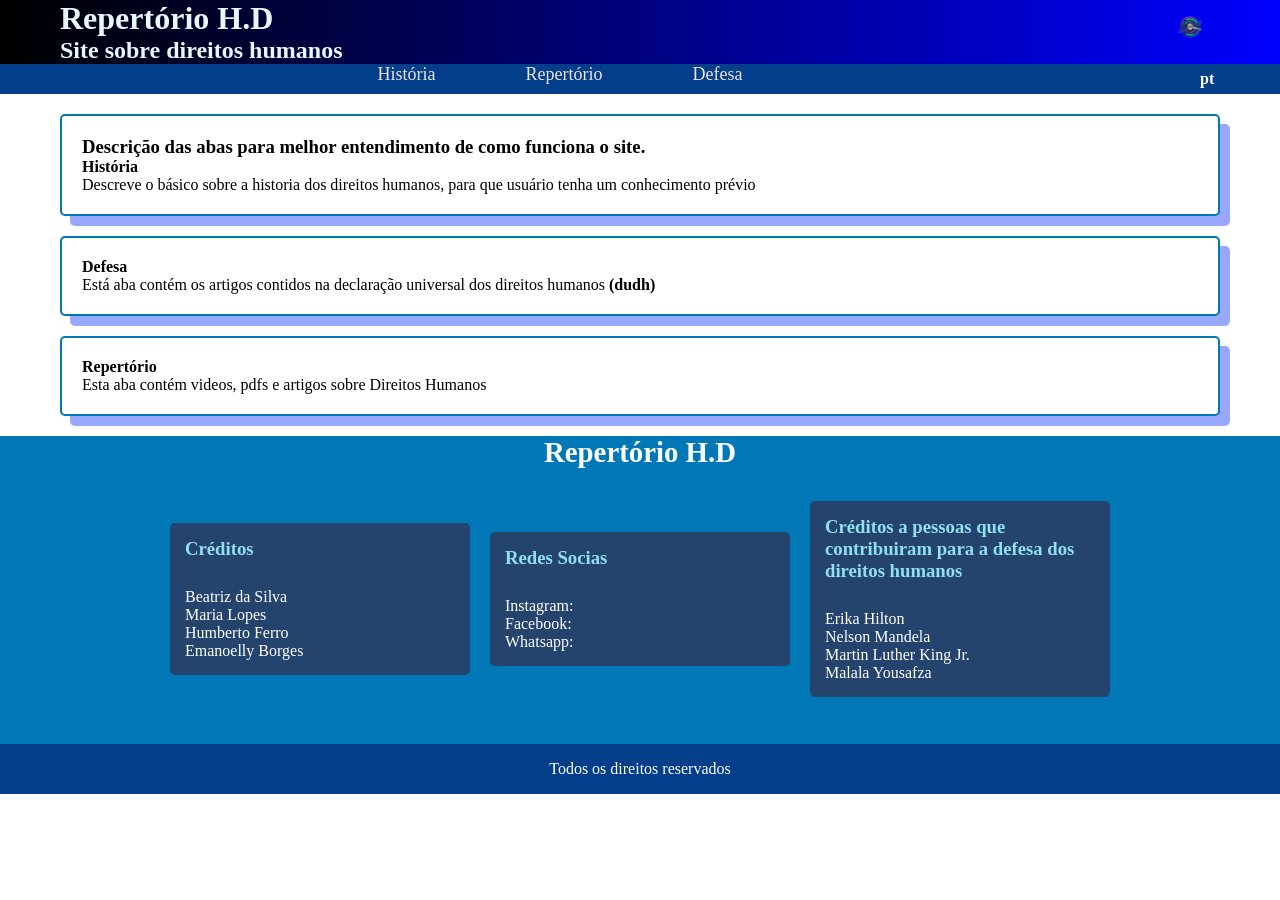
<file: index.html>
<!DOCTYPE html>
<html lang="pt-br">

<head>
    <meta charset="UTF-8">
    <meta name="viewport" content="width=, initial-scale=1.0">
    <title>Repertório H.D</title>
    <link rel="stylesheet" href="CSS/estilo.css">
</head>

<body>
    <header>
        <div class="header-container">
            <ul>
                <li>
                    <h1 class="titulo">Repertório H.D</h1>
                </li>
                <li>
                    <h2>Site sobre direitos humanos</h2>
                </li>

            </ul>
            <div class="banner-cab">
                <img src="img/WhatsApp Image 2025-11-30 at 11.32.53-Photoroom.png" alt="Logo do site" />
            </div>
        </div>
        <nav class="menu">
            <ul class="me">
             
                <li><a href="historia.html">História</a></li>
                <li><a href="repertório.html">Repertório</a></li>
                <li><a href="defesa.html">Defesa</a></li>

            </ul>

            <div class="language">
            <div class="language-selected">
                pt
            </div>
            <ul>
                <li><a href="#" class="br">portugues</a></li>
                <li><a href="#" class="en">ingles</a></li>
                <li><a href="#" class="es">espanhol</a></li>
            </ul>
            </div>
        

            </div>
        </nav>
    </header>
    <main>
        <section class="content-leftjk">
          <h3 class="h3">Descrição das abas para melhor entendimento de como  funciona o site.</h3>
              <h4 class="h4">História</h4>
              <p class="h">Descreve o básico sobre a historia dos direitos humanos, para que usuário tenha um conhecimento prévio</p>

        </section>
        <section class="content-mainmeiota">
           
          <h4 class="h8">Defesa</h4>
        <p class="d">Está aba contém os artigos contidos na declaração universal dos direitos humanos <strong>(dudh)</strong> </p>
        </section>

        <div class="fc">
         <h4 class="h12">Repertório</h4>
         <p class="r">Esta aba contém videos, pdfs e artigos sobre Direitos Humanos </p>

        </div>
   


    </main>

    <footer>
        <div class=" rodape-titulo">
            <h1> Repertório H.D</h1>
        </div>

        <div class="rodape-cima">
            <div class="meio">
                <div class="title">
                    <h3>Créditos</h3>
                </div><Br>
                Beatriz da Silva <br> Maria Lopes <br> Humberto Ferro <br> Emanoelly Borges
            </div>
            <div class="meio">
                <div class="title">
                    <h3>Redes Socias</h3>
                </div> <Br>
                Instagram: <br>
                Facebook: <br>
                Whatsapp:
            </div>
            <div class="meio">
                <div class="title">
                    <h3> Créditos a pessoas que contribuiram para a defesa dos direitos humanos </h3>
                </div>
                <ul class="aa">
                    <li><Br>
                        Erika Hilton<br></li>
                    <li>Nelson Mandela<br></li>
                    <li>Martin Luther King Jr.</li>
                    <li>Malala Yousafza</li>
                </ul>

            </div>
        </div>
        <div class="rodape-baixo">

            Todos os direitos reservados

        </div>
        <script src="https://code.jquery.com/jquery-3.7.1.min.js"
            integrity="sha256-/JqT3SQfawRcv/BIHPThkBvs0OEvtFFmqPF/lYI/Cxo=" crossorigin="anonymous"></script>
        <script src="js/index.js"></script>
    </footer>

</body>

</html>
</file>
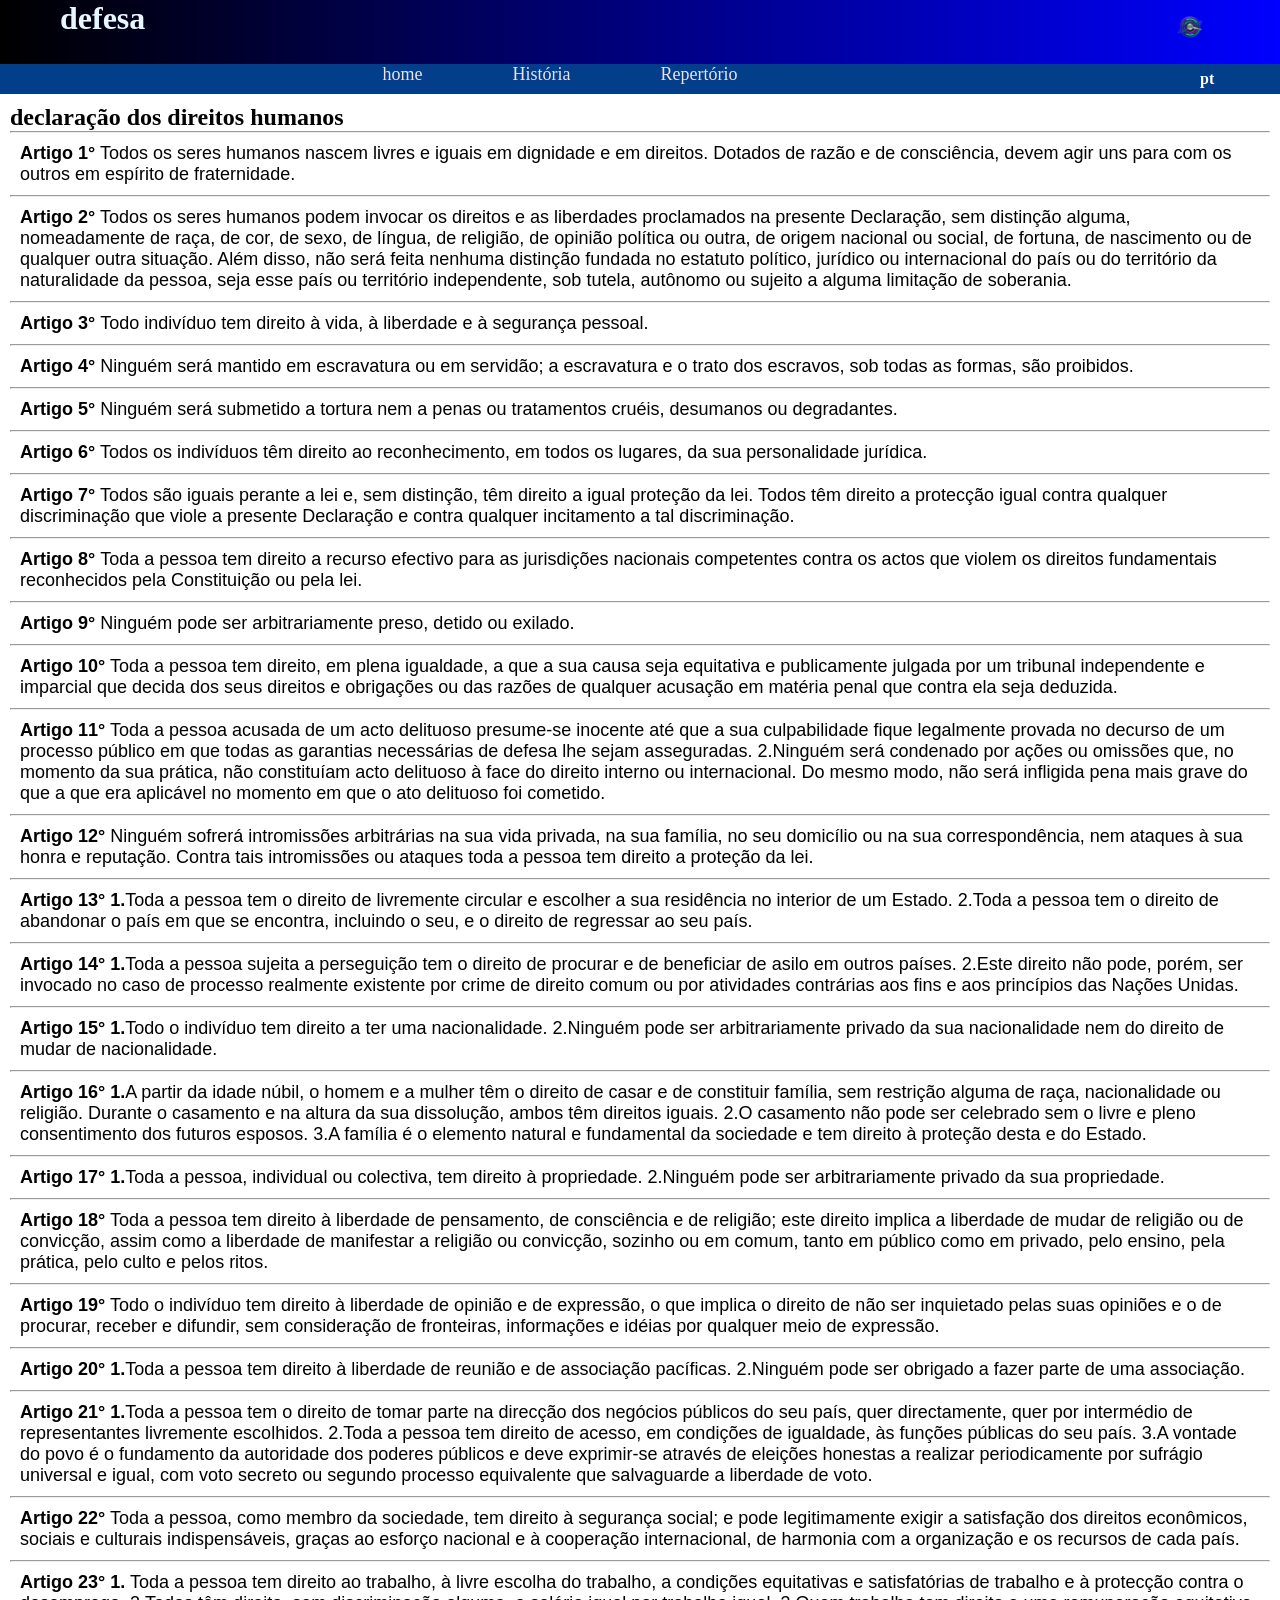
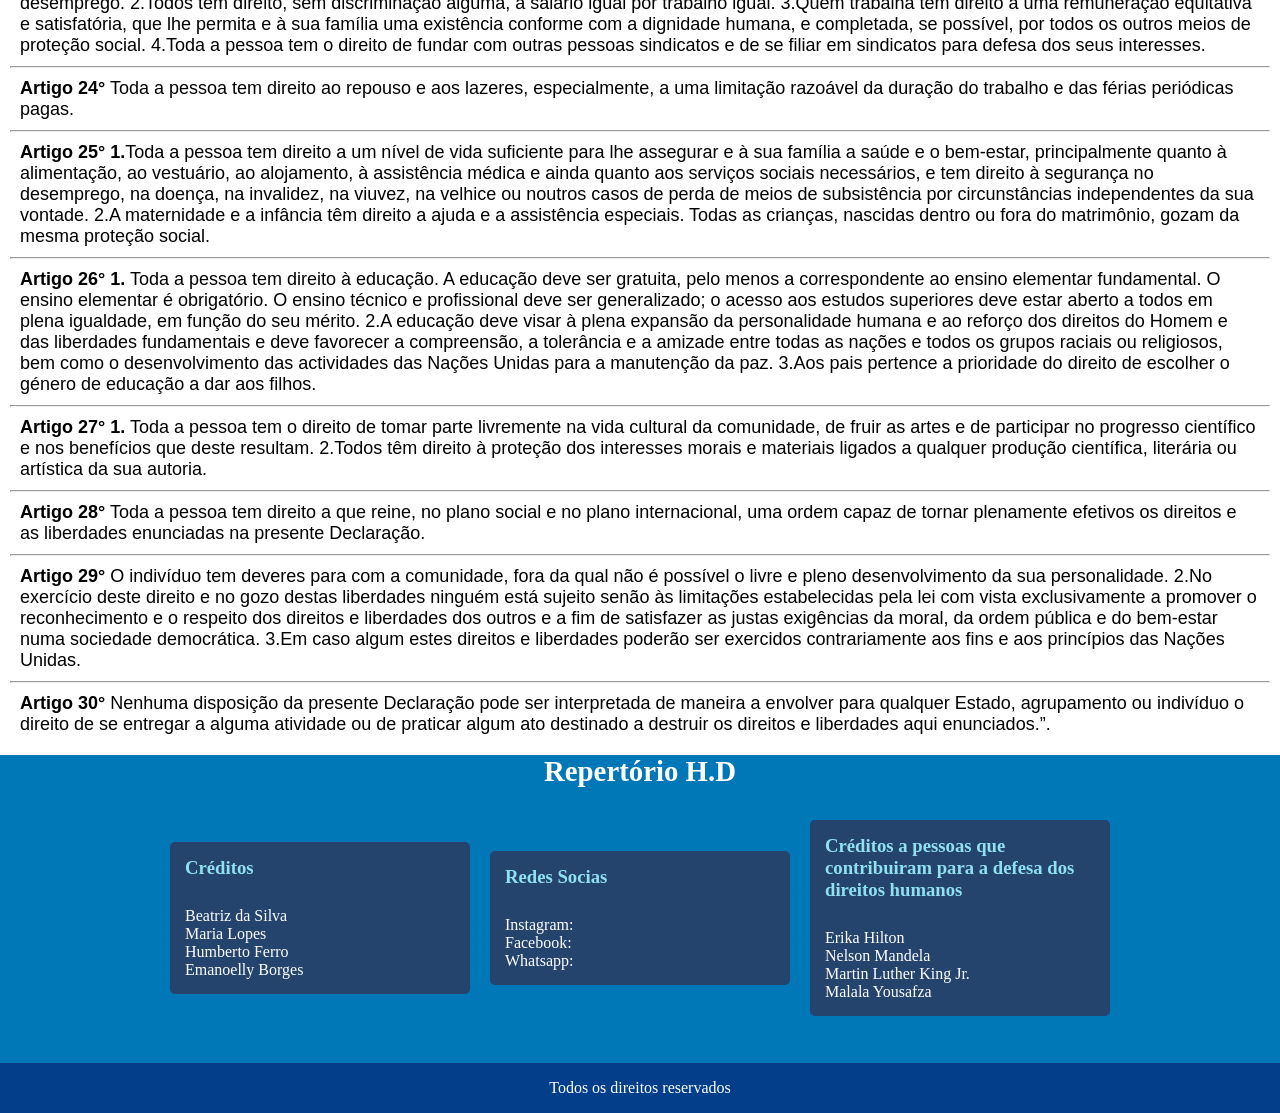
<file: defesa.html>
<!DOCTYPE html>
<html lang="en">

<head>
    <meta charset="UTF-8">
    <meta name="viewport" content="width=device-width, initial-scale=1.0">
    <title>Defesa dos direitos humanos</title>
    <link rel="stylesheet" href="CSS/defesa.css">
</head>

<body>
    <header>
        <div class="header-container">
            <h1 class="titulo">defesa</h1>
            <div class="banner-cab">
                <img src="img/WhatsApp Image 2025-11-30 at 11.32.53-Photoroom.png" alt="Logo do site" />
            </div>
        </div>
        <nav class="menu">
            <ul class="me">
                <li><a href="index.html">home</a></li>
                <li><a href="historia.html">História</a></li>
                <li><a href="repertório.html">Repertório</a></li>


            </ul>


            <div class="language">
                <div class="language-selected">
                    pt
                </div>
                <ul>
                    <li><a href="#" class="br">portugues</a></li>
                    <li><a href="#" class="en">ingles</a></li>
                    <li><a href="#" class="es">espanhol</a></li>
                </ul>
            </div>

            </div>
        </nav>

    </header>
    <main>
        <h2>declaração dos direitos humanos
        </h2>
        <hr>

        <p><strong class="1">Artigo 1°</strong> Todos os seres humanos nascem livres e iguais em dignidade e em
            direitos. Dotados
            de razão e de
            consciência, devem agir uns para com os outros em espírito de fraternidade.</p>
        <hr>
        <p class="p"><strong class="2">Artigo 2°</strong> Todos os seres humanos podem invocar os direitos e as
            liberdades proclamados na
            presente Declaração,
            sem distinção alguma, nomeadamente de raça, de cor, de sexo, de língua, de religião, de opinião política ou
            outra, de origem nacional ou social, de fortuna, de nascimento ou de qualquer outra situação. Além disso,
            não
            será feita nenhuma distinção fundada no estatuto político, jurídico ou internacional do país ou do
            território da
            naturalidade da pessoa, seja esse país ou território independente, sob tutela, autônomo ou sujeito a alguma
            limitação de soberania.</p>
        <hr>
        <p class="o"> <strong class="3">Artigo 3° </strong>Todo indivíduo tem direito à vida, à liberdade e à segurança
            pessoal.</p>
        <hr>
        <p class="29"><strong class="30">Artigo 4°</strong> Ninguém será mantido em escravatura ou em servidão; a
            escravatura e o trato dos
            escravos, sob todas as
            formas, são proibidos.</p>
        <hr>
        <p class="i"> <strong class="4">Artigo 5°</strong> Ninguém será submetido a tortura nem a penas ou tratamentos
            cruéis,
            desumanos ou
            degradantes.</p>
        <hr>
        <p class="u"><strong class="5"> Artigo 6°</strong> Todos os indivíduos têm direito ao reconhecimento, em todos
            os lugares,
            da sua
            personalidade jurídica.</p>
        <hr>
        <p class="y"><strong class="6">Artigo 7°</strong> Todos são iguais perante a lei e, sem distinção, têm direito a
            igual
            proteção da
            lei. Todos têm
            direito a protecção igual contra qualquer discriminação que viole a presente Declaração e contra qualquer
            incitamento a tal discriminação.</p>
        <hr>
        <p class="t"> <strong class="7">Artigo 8° </strong>Toda a pessoa tem direito a recurso efectivo para as
            jurisdições
            nacionais
            competentes contra os actos
            que violem os direitos fundamentais reconhecidos pela Constituição ou pela lei.</p>
        <hr>
        <p class="r">
            <strong class="8">Artigo 9°</strong> Ninguém pode ser arbitrariamente preso, detido ou exilado.
        </p>
        <hr>
        <p class="e"><strong class="9">Artigo 10°</strong> Toda a pessoa tem direito, em plena igualdade, a que a sua
            causa seja equitativa e publicamente julgada por um tribunal independente e imparcial que decida dos seus
            direitos e obrigações ou das razões de qualquer acusação em matéria penal que contra ela seja deduzida.</p>
        <hr>
        <p class="w"><strong class="0">Artigo 11°</strong> Toda a pessoa acusada de um acto delituoso presume-se
            inocente até que
            a sua
            culpabilidade fique
            legalmente provada no decurso de um processo público em que todas as garantias necessárias de defesa lhe
            sejam
            asseguradas. 2.Ninguém será condenado por ações ou omissões que, no momento da sua prática, não constituíam
            acto
            delituoso à face do direito interno ou internacional. Do mesmo modo, não será infligida pena mais grave do
            que a
            que era aplicável no momento em que o ato delituoso foi cometido.</p>
        <hr>
        <p class="q">
            <strong class="10">Artigo 12°</strong> Ninguém sofrerá intromissões arbitrárias na sua vida privada, na sua
                família, no
                seu domicílio ou na
                sua correspondência, nem ataques à sua honra e reputação. Contra tais intromissões ou ataques toda a
                pessoa
                tem
                direito a proteção da lei.
        </p>
        <hr>
        <p class="a"><strong class="12">Artigo 13° 1.</strong>Toda a pessoa tem o direito de livremente circular e
            escolher a sua
            residência
            no interior de um
            Estado. 2.Toda a pessoa tem o direito de abandonar o país em que se encontra, incluindo o seu, e o direito
            de
            regressar ao seu país.</p>
        <hr>
        <p class="s"><strong class="13">Artigo 14° 1.</strong>Toda a pessoa sujeita a perseguição tem o direito de
            procurar e de
            beneficiar
            de asilo em outros
            países. 2.Este direito não pode, porém, ser invocado no caso de processo realmente existente por crime de
            direito comum ou por atividades contrárias aos fins e aos princípios das Nações Unidas.</p>
        <hr>
        <p class="d"> <strong class="14">Artigo 15° 1.</strong>Todo o indivíduo tem direito a ter uma nacionalidade.
            2.Ninguém pode
            ser
            arbitrariamente privado da
            sua nacionalidade nem do direito de mudar de nacionalidade.</p>
        <hr>
        <p class="f"> <strong class="15">Artigo 16° 1.</strong>A partir da idade núbil, o homem e a mulher têm o direito
            de casar e
            de
            constituir família, sem
            restrição alguma de raça, nacionalidade ou religião. Durante o casamento e na altura da sua dissolução,
            ambos
            têm direitos iguais. 2.O casamento não pode ser celebrado sem o livre e pleno consentimento dos futuros
            esposos.
            3.A família é o elemento natural e fundamental da sociedade e tem direito à proteção desta e do Estado.</p>
        <hr>
        <p class="g"> <strong class="16"> Artigo 17° 1.</strong>Toda a pessoa, individual ou colectiva, tem direito à
            propriedade.
            2.Ninguém
            pode ser
            arbitrariamente privado da sua propriedade.</p>
        <hr>
        <p class="h"> <strong class="17">Artigo 18°</strong> Toda a pessoa tem direito à liberdade de pensamento, de consciência e
            de
            religião; este direito
            implica a liberdade de mudar de religião ou de convicção, assim como a liberdade de manifestar a religião ou
            convicção, sozinho ou em comum, tanto em público como em privado, pelo ensino, pela prática, pelo culto e
            pelos
            ritos.</p>
        <hr>
        <p class="hi"><strong class="18">Artigo 19°</strong> Todo o indivíduo tem direito à liberdade de opinião e de
            expressão, o
            que implica o direito de não
            ser inquietado pelas suas opiniões e o de procurar, receber e difundir, sem consideração de fronteiras,
            informações e idéias por qualquer meio de expressão.</p>
        <hr>
        <p class="j"> <strong class="19">Artigo 20° 1.</strong>Toda a pessoa tem direito à liberdade de reunião e de
            associação
            pacíficas. 2.Ninguém pode ser
            obrigado a fazer parte de uma associação.</p>
        <hr>
        <p class="k"><strong class="20">Artigo 21° 1.</strong>Toda a pessoa tem o direito de tomar parte na direcção dos
            negócios
            públicos do seu país, quer
            directamente, quer por intermédio de representantes livremente escolhidos. 2.Toda a pessoa tem direito de
            acesso, em condições de igualdade, às funções públicas do seu país. 3.A vontade do povo é o fundamento da
            autoridade dos poderes públicos e deve exprimir-se através de eleições honestas a realizar periodicamente
            por
            sufrágio universal e igual, com voto secreto ou segundo processo equivalente que salvaguarde a liberdade de
            voto.</p>
        <hr>
        <p class="l"> <strong class="21">Artigo 22°</strong> Toda a pessoa, como membro da sociedade, tem direito à segurança
            social; e pode legitimamente
            exigir
            a satisfação dos direitos econômicos, sociais e culturais indispensáveis, graças ao esforço nacional e à
            cooperação internacional, de harmonia com a organização e os recursos de cada país.</p>
        <hr>
        <p class="ç"><strong class="22">Artigo 23° 1.</strong> Toda a pessoa tem direito ao trabalho, à livre escolha do trabalho,
            a condições equitativas e
            satisfatórias de trabalho e à protecção contra o desemprego. 2.Todos têm direito, sem discriminação alguma,
            a
            salário igual por trabalho igual. 3.Quem trabalha tem direito a uma remuneração equitativa e satisfatória,
            que
            lhe permita e à sua família uma existência conforme com a dignidade humana, e completada, se possível, por
            todos
            os outros meios de proteção social. 4.Toda a pessoa tem o direito de fundar com outras pessoas sindicatos e
            de
            se filiar em sindicatos para defesa dos seus interesses.</p>
        <hr>
        <p class="z"><strong class="23"> Artigo 24°</strong> Toda a pessoa tem direito ao repouso e aos lazeres, especialmente, a
            uma limitação razoável da
            duração do trabalho e das férias periódicas pagas.</p>
        <hr>
        <p class="x"><strong class="24"> Artigo 25° 1.</strong>Toda a pessoa tem direito a um nível de vida suficiente para lhe
            assegurar e à sua família a
            saúde
            e o bem-estar, principalmente quanto à alimentação, ao vestuário, ao alojamento, à assistência médica e
            ainda
            quanto aos serviços sociais necessários, e tem direito à segurança no desemprego, na doença, na invalidez,
            na
            viuvez, na velhice ou noutros casos de perda de meios de subsistência por circunstâncias independentes da
            sua
            vontade. 2.A maternidade e a infância têm direito a ajuda e a assistência especiais. Todas as crianças,
            nascidas
            dentro ou fora do matrimônio, gozam da mesma proteção social.</p>
        <hr>
        <p class="c"><strong class="25">Artigo 26° 1.</strong> Toda a pessoa tem direito à educação. A educação deve ser gratuita,
            pelo menos a correspondente
            ao
            ensino elementar fundamental. O ensino elementar é obrigatório. O ensino técnico e profissional deve ser
            generalizado; o acesso aos estudos superiores deve estar aberto a todos em plena igualdade, em função do seu
            mérito. 2.A educação deve visar à plena expansão da personalidade humana e ao reforço dos direitos do Homem
            e
            das liberdades fundamentais e deve favorecer a compreensão, a tolerância e a amizade entre todas as nações e
            todos os grupos raciais ou religiosos, bem como o desenvolvimento das actividades das Nações Unidas para a
            manutenção da paz. 3.Aos pais pertence a prioridade do direito de escolher o género de educação a dar aos
            filhos.</p>
        <hr>
        <p class="v"><strong class="26">Artigo 27° 1.</strong> Toda a pessoa tem o direito de tomar parte livremente na vida
            cultural da comunidade, de fruir
            as
            artes e de participar no progresso científico e nos benefícios que deste resultam. 2.Todos têm direito à
            proteção dos interesses morais e materiais ligados a qualquer produção científica, literária ou artística da
            sua
            autoria.</p>
        <hr>
        <p class="b"><strong class="27">Artigo 28°</strong> Toda a pessoa tem direito a que reine, no plano social e no plano
            internacional, uma ordem capaz
            de
            tornar plenamente efetivos os direitos e as liberdades enunciadas na presente Declaração.</p>
        <hr>
        <p class="n"> <strong class="28">Artigo 29°</strong> O indivíduo tem deveres para com a comunidade, fora da qual não é
            possível o livre e pleno
            desenvolvimento da sua personalidade. 2.No exercício deste direito e no gozo destas liberdades ninguém está
            sujeito senão às limitações estabelecidas pela lei com vista exclusivamente a promover o reconhecimento e o
            respeito dos direitos e liberdades dos outros e a fim de satisfazer as justas exigências da moral, da ordem
            pública e do bem-estar numa sociedade democrática. 3.Em caso algum estes direitos e liberdades poderão ser
            exercidos contrariamente aos fins e aos princípios das Nações Unidas.</p>
        <hr>
        <p class="m"><strong>Artigo 30°</strong> Nenhuma disposição da presente Declaração pode ser interpretada de
            maneira a envolver para
            qualquer
            Estado, agrupamento ou indivíduo o direito de se entregar a alguma atividade ou de praticar algum ato
            destinado
            a destruir os direitos e liberdades aqui enunciados.”.</p>




    </main>
    <footer>
        <div class=" rodape-titulo">
            <h1> Repertório H.D</h1>
        </div>

        <div class="rodape-cima">
            <div class="meio">
                <div class="title">
                    <h3>Créditos</h3>
                </div><Br>
                Beatriz da Silva <br> Maria Lopes <br> Humberto Ferro <br> Emanoelly Borges
            </div>
            <div class="meio">
                <div class="title">
                    <h3>Redes Socias</h3>
                </div> <Br>
                Instagram: <br>
                Facebook: <br>
                Whatsapp:
            </div>
            <div class="meio">
                <div class="title">
                    <h3> Créditos a pessoas que contribuiram para a defesa dos direitos humanos </h3>
                </div>
                <ul class="aa">
                    <li><Br>
                        Erika Hilton<br></li>
                    <li>Nelson Mandela<br></li>
                    <li>Martin Luther King Jr.</li>
                    <li>Malala Yousafza</li>
                </ul>

            </div>
        </div>
        <div class="rodape-baixo">

            Todos os direitos reservados

        </div>
        <script src="https://code.jquery.com/jquery-3.7.1.min.js"
            integrity="sha256-/JqT3SQfawRcv/BIHPThkBvs0OEvtFFmqPF/lYI/Cxo=" crossorigin="anonymous"></script>
        <script src="js/defesa.js"></script>
    </footer>
</body>

</html>
</file>
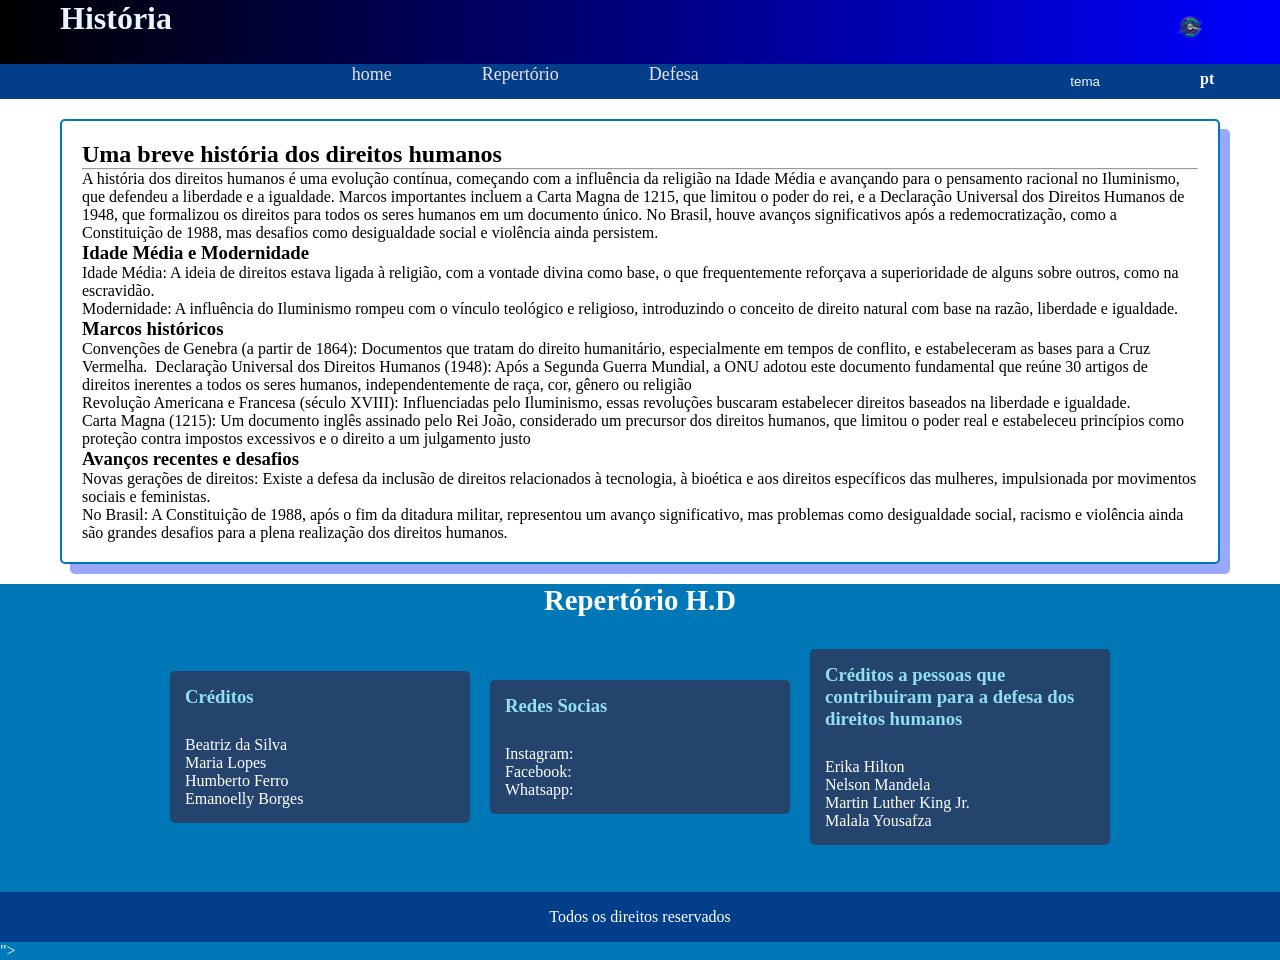
<file: historia.html>
<!DOCTYPE html>
<html lang="pt-br">

<head>
    <meta charset="UTF-8">
    <meta name="viewport" content="width=device-width, initial-scale=1.0">
    <title>História</title>
    <link rel="stylesheet" href="CSS/historia.css">
</head>

<body>
    <Header>
        <div class="header-container">
            <h1 class="titulo">História</h1>
            <div class="banner-cab">
                <img src="img/WhatsApp Image 2025-11-30 at 11.32.53-Photoroom.png" alt="Logo do site" />
            </div>
        </div>
        <nav class="menu">
            <ul class="me">

                <li><a href="index.html">home</a></li>
                <li><a href="repertório.html">Repertório</a></li>
                <li><a href="defesa.html">Defesa</a></li>

            </ul>
           <button id="moes">tema</button>

            <div class="language">
                <div class="language-selected">
                    pt
                </div>
                <ul>
                    <li><a href="#" class="br">portugues</a></li>
                    <li><a href="#" class="en">ingles</a></li>
                    <li><a href="#" class="es">espanhol</a></li>
                </ul>
          
            </div>
           
        </nav>
    </Header>
    </Header>
    <Main>
        <section class="content-leftjk">

            <h2 class="h2"> Uma breve história dos direitos humanos</h2>
            <hr>
            <p class="p8"> A história dos direitos humanos é uma evolução contínua, começando com a influência da
                religião na Idade
                Média e avançando para o pensamento racional no Iluminismo, que defendeu a liberdade e a igualdade.
                Marcos
                importantes incluem a Carta Magna de 1215, que limitou o poder do rei, e a Declaração Universal dos
                Direitos
               Humanos de 1948, que formalizou os direitos para todos os seres humanos em um documento único. No
                Brasil,
                houve avanços significativos após a redemocratização, como a Constituição de 1988, mas desafios como
                desigualdade social e violência ainda persistem.</p>


            <h3 class="h3">Idade Média e Modernidade</h3>


            <p class="p6">Idade Média: A ideia de direitos estava ligada à religião, com a vontade divina como base, o
                que
                frequentemente reforçava a superioridade de alguns sobre outros, como na escravidão.</p>

            <p class="p7"> Modernidade: A influência do Iluminismo rompeu com o vínculo teológico e religioso,
                introduzindo o conceito
                de direito natural com base na razão, liberdade e igualdade.</p>


          <h3 class="h6">Marcos históricos</h3>

            <p class="p3">
                Convenções de Genebra (a partir de 1864): Documentos que tratam do direito humanitário, especialmente em
                tempos de conflito, e estabeleceram as bases para a Cruz Vermelha. 
                Declaração Universal dos Direitos Humanos (1948): Após a Segunda Guerra Mundial, a ONU adotou este
                documento
                fundamental que reúne 30 artigos de direitos inerentes a todos os seres humanos, independentemente de
                raça,
                cor, gênero ou religião</p>

            <p class="p4"> Revolução Americana e Francesa (século XVIII): Influenciadas pelo Iluminismo, essas
                revoluções buscaram
                estabelecer direitos baseados na liberdade e igualdade.</p>


            <p class="p5"> Carta Magna (1215): Um documento inglês assinado pelo Rei João, considerado um precursor dos
                direitos
                humanos, que limitou o poder real e estabeleceu princípios como proteção contra impostos excessivos e o
                direito a um julgamento justo</p>


           <h3 class="h9">Avanços recentes e desafios</h3> 

            <p class="p1">Novas gerações de direitos: Existe a defesa da inclusão de direitos relacionados à tecnologia,
                à bioética e
                aos direitos específicos das mulheres, impulsionada por movimentos sociais e feministas.</p>

            <p class="p2">No Brasil: A Constituição de 1988, após o fim da ditadura militar, representou um avanço
                significativo, mas
                problemas como desigualdade social, racismo e violência ainda são grandes desafios para a plena
                realização
                dos direitos humanos.</p>






            </div>

    </Main>
    <footer>
        <div class=" rodape-titulo">
            <h1 class="fo"> Repertório H.D</h1>
        </div>

        <div class="rodape-cima">
            <div class="meio">
                <div class="title">
                    <h3 class="h12">Créditos</h3>
                </div><Br>
                Beatriz da Silva <br> Maria Lopes <br> Humberto Ferro <br> Emanoelly Borges
            </div>
            <div class="meio">
                <div class="title">
                    <h3 class="15">Redes Socias</h3>
                </div> <Br>
                Instagram: <br>
                Facebook: <br>
                Whatsapp:
            </div>
            <div class="meio">
                <div class="title">
                    <h3 class="18"> Créditos a pessoas que contribuiram para a defesa dos direitos humanos </h3>
                </div>
                <ul class="aa">
                    <li ><Br>
                        Erika Hilton<br></li>
                    <li>Nelson Mandela<br></li>
                    <li>Martin Luther King Jr.</li>
                    <li>Malala Yousafza</li>
                </ul>

            </div>
        </div>
        <div class="rodape-baixo">

            Todos os direitos reservados

        </div>
        <script src="https://code.jquery.com/jquery-3.7.1.min.js"
            integrity="sha256-/JqT3SQfawRcv/BIHPThkBvs0OEvtFFmqPF/lYI/Cxo=" crossorigin="anonymous"></script>">
        <script src="js/traducao.js"></script>
        <script src="js/modoescuro.js"></script>
    </footer>

</body>

</html>
</file>
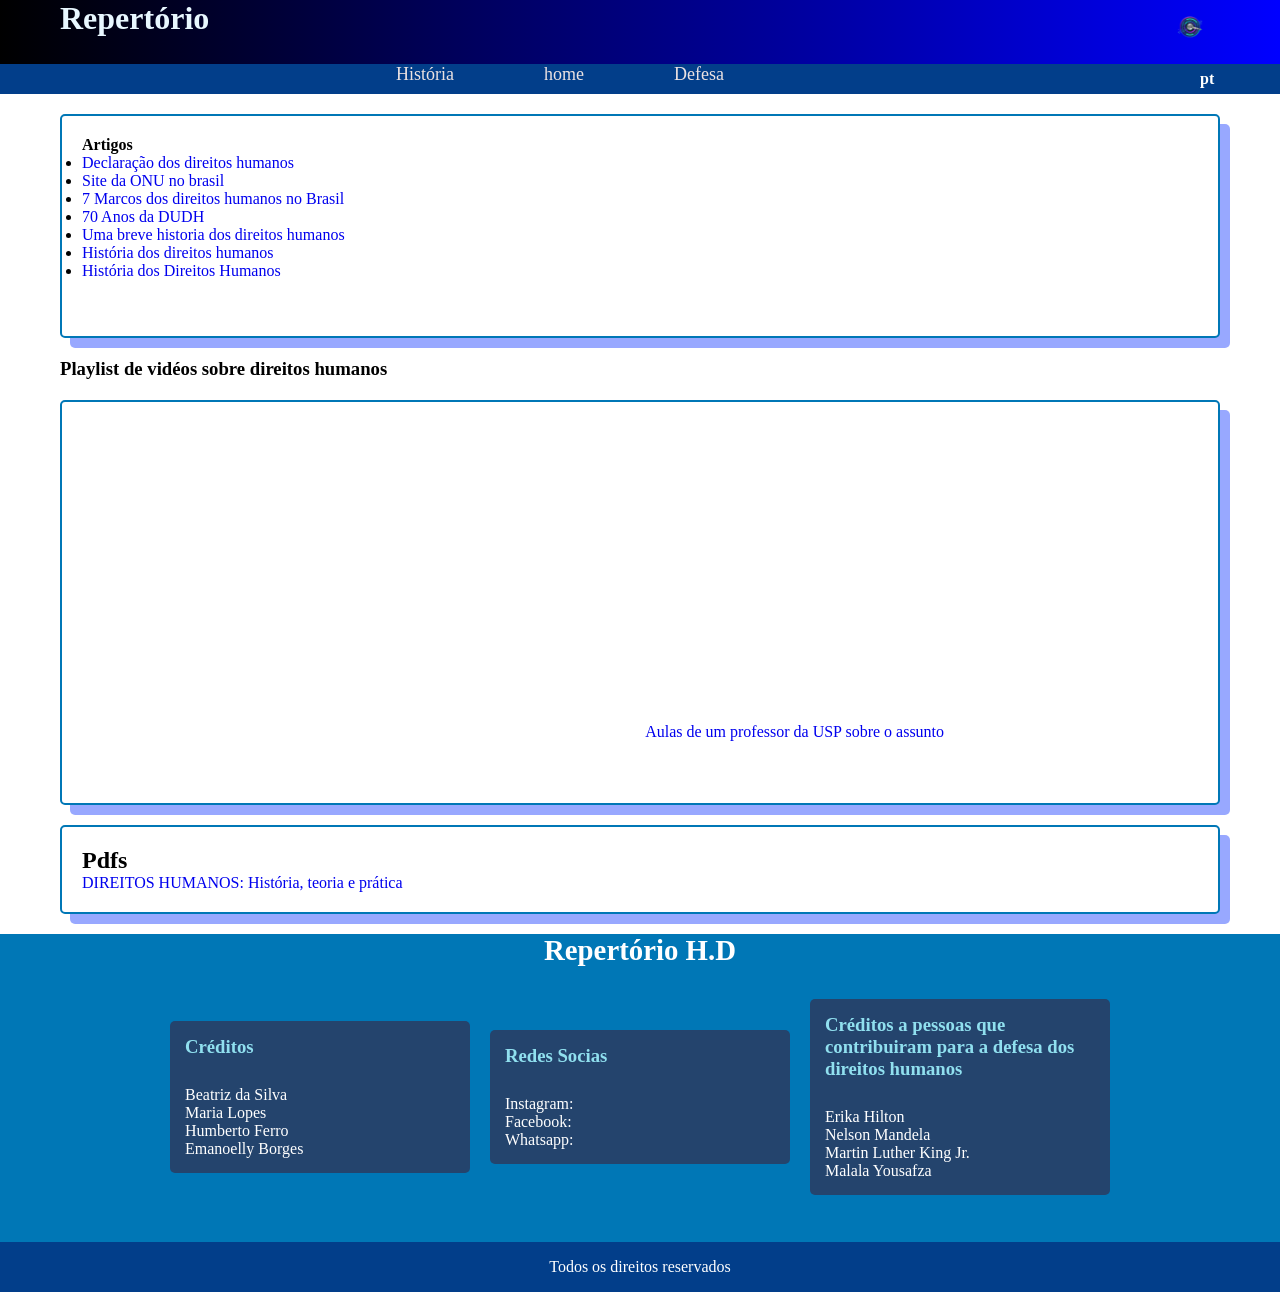
<file: repertório.html>
<!DOCTYPE html>
<html lang="en">

<head>
    <meta charset="UTF-8">
    <meta name="viewport" content="width=device-width, initial-scale=1.0">
    <title>Repertório</title>
    <link rel="stylesheet" href="CSS/repertorio.css">
</head>

<body>

    <header>
        <div class="header-container">
            <h1 class="titulo">Repertório</h1>
            <div class="banner-cab">
                <img src="img/WhatsApp Image 2025-11-30 at 11.32.53-Photoroom.png" alt="logo do site" />
            </div>
        </div>
        <nav class="menu">
            <ul class="me">

                <li><a href="historia.html">História</a></li>
                <li><a href="index.html">home</a></li>
                <li><a href="defesa.html">Defesa</a></li>

            </ul>


            <div class="language">
                <div class="language-selected">
                    pt
                </div>
                <ul>
                    <li><a href="#" class="br">portugues</a></li>
                    <li><a href="#" class="en">ingles</a></li>
                    <li><a href="#" class="es">espanhol</a></li>
                </ul>
            </div>

            </div>
        </nav>
    </header>
    <main>
        <section class="content-leftjk">
            <h4>Artigos</h4>
            <ul>
                <li> <a href="https://www.unicef.org/brazil/declaracao-universal-dos-direitos-humanos">Declaração dos
                        direitos humanos</a></li>
                <li> <a href="https://brasil.un.org/pt-br/91601-declara%C3%A7%C3%A3o-universal-dos-direitos-humanos">Site
                        da ONU no brasil</a></li>
                <li><a href="https://share.google/82s7NAmCTnQ5oaDWf">7 Marcos dos direitos humanos no Brasil</a></li>
                <li><a
                        href="https://www12.senado.leg.br/noticias/infomaterias/2018/12/70-anos-da-declaracao-universal-dos-direitos-humanos?utm_medium=share-button&utm_source=whatsapp">70
                        Anos da DUDH</a></li>
                <li><a href=" https://share.google/VZRloO5ZT88LjKVRb">Uma breve historia dos direitos humanos </a></li>
                <li>
                    <a href="! https://share.google/OC1x9eXqS8Il5EfGr">História dos direitos humanos</a>
                </li>
                <li><a href="https://share.google/SC97yq6N1WzMluoIF">História dos Direitos Humanos</a></li>
            </ul>





        </section>
        <h3>Playlist de vidéos sobre direitos humanos</h3>
        <section class="content-mainmeiota">
            <iframe width="560" height="315"
                src="https://www.youtube.com/embed/videoseries?si=dU8Pu-JbqzfSglSy&amp;list=PL2ZLsIZSq-rQiztPq1q2Uo-zl86ZSiB7t"
                title="YouTube video player" frameborder="0"
                allow="accelerometer; autoplay; clipboard-write; encrypted-media; gyroscope; picture-in-picture; web-share"
                referrerpolicy="strict-origin-when-cross-origin" allowfullscreen></iframe>
            <a href=" https://share.google/WWcvHuTbgm2VIle2B">Aulas de um professor da USP sobre o assunto</a>
        </section>
        <div class="fc">
            <h2>Pdfs</h2>
            <a href="https://share.google/MXgU4nxyGDNu2PgMe">DIREITOS HUMANOS:
                História, teoria e prática</a>

        </div>


    </main>
    <footer>
        <div class=" rodape-titulo">
            <h1> Repertório H.D</h1>
        </div>

        <div class="rodape-cima">
            <div class="meio">
                <div class="title">
                    <h3>Créditos</h3>
                </div><Br>
                Beatriz da Silva <br> Maria Lopes <br> Humberto Ferro <br> Emanoelly Borges
            </div>
            <div class="meio">
                <div class="title">
                    <h3>Redes Socias</h3>
                </div> <Br>
                Instagram: <br>
                Facebook: <br>
                Whatsapp:
            </div>
            <div class="meio">
                <div class="title">
                    <h3> Créditos a pessoas que contribuiram para a defesa dos direitos humanos </h3>
                </div>
                <ul class="aa">
                    <li><Br>
                        Erika Hilton<br></li>
                    <li>Nelson Mandela<br></li>
                    <li>Martin Luther King Jr.</li>
                    <li>Malala Yousafza</li>
                </ul>

            </div>
        </div>
        <div class="rodape-baixo">

            Todos os direitos reservados

        </div>
        <script src="https://code.jquery.com/jquery-3.7.1.min.js"
            integrity="sha256-/JqT3SQfawRcv/BIHPThkBvs0OEvtFFmqPF/lYI/Cxo=" crossorigin="anonymous"></script>
        <script src="js/repertorio.js"></script>
    </footer>
</body>

</html>
</file>
<file: CSS/estilo.css>
/* Reset e estilos gerais */
* {
    margin: 0;
    padding: 0;
    box-sizing: border-box;

}



.menu ul li a {
    color: #ebe2e2;

}

.me {
    font-size: large;
}


a {
    text-decoration: none;
}

/* Header */
header {
    background-image: linear-gradient(to right, black, blue);
    color: rgb(209, 209, 218);
    width: 100%;
    height: 500;
}


.header-container {
    display: flex;
    justify-content: space-between;
    max-width: 1200px;
    margin: 0 auto;
    padding: 0 20px;
    color: #e8f7ff;
}
.header-container ul li{
 list-style: none;
 text-decoration: none;
}
.titulo {
    font-size: 2rem;
}

.banner-cab img {
    height: 60px;
}

/* Menu de navegação */
.menu {
    background-color: #023e8a;
    display: flex;
    color: #f8f8f8;


}

.menu>ul {
    display: flex;
    justify-content: baseline;
    list-style: none;
    max-width: 1200px;
    margin: 0 auto;
    padding: 0 20px;
    gap: 90px;

}

.menu>li {
    flex: 1;
    text-align: center;

}

.menu>a {

    text-decoration: none;
    padding: 1rem;
    transition: background-color 0.3s;
}

.menu a:hover {
    background-color: #9d9ef0d2;
    color: rgba(0, 0, 0, 0.822);


}

.language {
    position: relative;
    width: 120px;
    margin-left: 40px;
    font-weight: bold;
}

.language-selected {
    display: flex;
    align-items: center;
    color: #ffff;
    cursor: pointer;
}

.language-selected:before {
    content: '';
    display: inline-block;
    width: 30px;
    height: 30px;
    background-image: url(https://flagsapi.com/BR/flat/64.png);
    background-size: contain;
    background-repeat: no-repeat;
    margin-right: 10px;
}

.language-selected.change-br::before{
    background-image: url(https://flagsapi.com/BR/flat/64.png);
}
.language-selected.change-en:before{
    background-image: url(https://flagsapi.com/US/flat/64.png);
}
.language-selected.change-es::before{
    background-image: url(https://flagsapi.com/ES/flat/64.png);
}
.language ul {
    position: absolute;
    width: 140px;
    background-color: #ffff;
    border: 1px solid #f8f8f8;
    padding-top: 10px;
    box-shadow: 0PX 1PX 10PX rgba(0, 10, 20, );
    display: none;
}



.language ul li {
    list-style: none;

}

.language ul li a {
    display: block;
    color: black;
    padding-top: 5px , 10px;
}

.language ul li:hover {
    background-color: #f8f8f8f8;
       
}
.language ul li a::before{
     content: '';
    display: inline-block;
    width: 25px;
    height: 25px;
    background-size: contain;
    background-repeat: no-repeat;
    vertical-align: middle;
    margin-right: 10px;
}
a.br::before{
    background-image: url(https://flagsapi.com/BR/flat/64.png);
}

a.en:before{
    background-image: url(https://flagsapi.com/US/flat/64.png);
}

a.es::before{
    background-image: url(https://flagsapi.com/ES/flat/64.png);
}

.language:hover ul{
    display: block;
}
  

/* Conteúdo principal */
main {
    display: flex;
    max-width: 1200px;
    margin: 20px auto;
    padding: 0 20px;
    gap: 20px;
}

.content-leftjk {
    flex: 1;
    border: 2px solid #0077b6;
    background-color: white;
    padding: 20px;
    border-radius: 5px;
    box-shadow: 10px 10px rgba(91, 116, 255, 0.623);
}

.content-mainmeiota {
    flex: 2;
    border: 2px solid #0077b6;
    background-color: white;
    padding: 20px;
    border-radius: 5px;
    box-shadow: 10px 10px rgba(91, 116, 255, 0.623);
}


.fc {
    border: 2px solid #0077b6;
    background-color: white;
    padding: 20px;
    border-radius: 5px;
    box-shadow: 10px 10px rgba(91, 116, 255, 0.623);
}

/* Rodapé */
footer {
    background-color: #0077b6;
    color: white;

}

.rodape-titulo {
    text-align: center;
    margin-bottom: 2rem;
}

.rodape-titulo h1 {
    font-size: 1.8rem;
}

.rodape-cima {
    display: flex;
    justify-content: flex-end;
    gap: 20px;
    max-width: 1200px;
    margin: 0 auto;
    padding: 0 20px;
}

.meio {
    background-color: #24446d;
    padding: 15px;
    border-radius: 5px;
    width: 200px;
     width: 100%;
    max-width: 300px;
    margin-bottom: 15px;
}

.meio .title h3 {
    margin-bottom: 10px;
    color: #90e0ef;
}

.rodape-baixo {
    text-align: center;
    padding: 1rem;
    margin-top: 2rem;
    background-color: #023e8a;
    color: white;
}


main {
    flex-direction: column;

}

.rodape-cima {
    flex-direction: row;
    align-items: center;
    justify-content: center;
}


.aa{
    list-style: none;
    text-decoration: none;
}
</file>
<file: CSS/defesa.css>
*{
    margin: 0;
    padding: 0;
    box-sizing: border-box;
}
header{
    background-color: #023e8a;
    color: azure;
}
main{padding: 10px;}
/* Menu de navegação */
.menu {
    background-color: #023e8a;
    display: flex;

}

.menu> ul {
    display: flex;
    justify-content: space-between;
    list-style: none;
    margin: auto;
    padding: 0 20px;
    
}  

.menu >li {
    flex: 1;
    text-align: center;
    text-decoration: none;
    align-content: baseline;
}

.menu> a {
    display: block;
    color: white;
    text-decoration: none;
    padding: 1rem;
    transition: background-color 0.3s;
}

.menu a:hover {
    background-color: #9597e6;
    color:black;
}
p{
    margin: 10px;
    font-size: large;
 font-family: Verdana, Geneva, Tahoma, sans-serif;
    
}
.menu ul li a {
    color: #ebe2e2;

}

.me {
    font-size: large;
}


a {
    text-decoration: none;
}

/* Header */
header {
    background-image: linear-gradient(to right, black, blue);
    color: rgb(209, 209, 218);
    width: 100%;
    height: 500;
}


.header-container {
    display: flex;
    justify-content: space-between;
    max-width: 1200px;
    margin: 0 auto;
    padding: 0 20px;
    color: #e8f7ff;
}

.titulo {
    font-size: 2rem;
}

.banner-cab img {
    height: 60px;
}

/* Menu de navegação */
.menu {
    background-color: #023e8a;
    display: flex;
    color: #f8f8f8;


}

.menu>ul {
    display: flex;
    justify-content: baseline;
    list-style: none;
    max-width: 1200px;
    margin: 0 auto;
    padding: 0 20px;
    gap: 90px;

}

.menu>li {
    flex: 1;
    text-align: center;

}

.menu>a {

    text-decoration: none;
    padding: 1rem;
    transition: background-color 0.3s;
}

.menu a:hover {
    background-color: #1a1efcd2;
    color: rgba(0, 0, 0, 0.822);


}
.language {
    position: relative;
    width: 120px;
    margin-left: 40px;
    font-weight: bold;
}

.language-selected {
    display: flex;
    align-items: center;
    color: #ffff;
    cursor: pointer;
}

.language-selected:before {
    content: '';
    display: inline-block;
    width: 30px;
    height: 30px;
    background-image: url(https://flagsapi.com/BR/flat/64.png);
    background-size: contain;
    background-repeat: no-repeat;
    margin-right: 10px;
}

.language-selected.change-br::before{
    background-image: url(https://flagsapi.com/BR/flat/64.png);
}
.language-selected.change-en:before{
    background-image: url(https://flagsapi.com/US/flat/64.png);
}
.language-selected.change-es::before{
    background-image: url(https://flagsapi.com/ES/flat/64.png);
}
.language ul {
    position: absolute;
    width: 140px;
    background-color: #ffff;
    border: 1px solid #f8f8f8;
    padding-top: 10px;
    box-shadow: 0PX 1PX 10PX rgba(0, 10, 20, );
    display: none;
}



.language ul li {
    list-style: none;

}

.language ul li a {
    display: block;
    color: black;
    padding-top: 5px , 10px;
}

.language ul li:hover {
    background-color: #f8f8f8f8;
       
}
.language ul li a::before{
     content: '';
    display: inline-block;
    width: 25px;
    height: 25px;
    background-size: contain;
    background-repeat: no-repeat;
    vertical-align: middle;
    margin-right: 10px;
}
a.br::before{
    background-image: url(https://flagsapi.com/BR/flat/64.png);
}

a.en:before{
    background-image: url(https://flagsapi.com/US/flat/64.png);
}

a.es::before{
    background-image: url(https://flagsapi.com/ES/flat/64.png);
}

.language:hover ul{
    display: block;
}


footer {
    background-color: #0077b6;
    color: white;

}

.rodape-titulo {
    text-align: center;
    margin-bottom: 2rem;
}

.rodape-titulo h1 {
    font-size: 1.8rem;
}

.rodape-cima {
    display: flex;
    justify-content: flex-end;
    gap: 20px;
    max-width: 1200px;
    margin: 0 auto;
    padding: 0 20px;
}

.meio {
    background-color: #24446d;
    padding: 15px;
    border-radius: 5px;
    width: 200px;
     width: 100%;
    max-width: 300px;
    margin-bottom: 15px;
}

.meio .title h3 {
    margin-bottom: 10px;
    color: #90e0ef;
}

.rodape-baixo {
    text-align: center;
    padding: 1rem;
    margin-top: 2rem;
    background-color: #023e8a;
    color: white;
}


main {
    flex-direction: column;

}

.rodape-cima {
    flex-direction: row;
    align-items: center;
    justify-content: center;
}

.meio {
   color: white;
}
.aa{
    list-style: none;
    text-decoration: none;
}
</file>
<file: CSS/historia.css>
* {
    margin: 0;
    padding: 0;
    box-sizing: border-box;
}

/* Menu de navegação */
.menu ul li a {
    color: #ebe2e2;

}

.me {
    font-size: large;
}


a {
    text-decoration: none;
}

/* Header */
header {
    background-image: linear-gradient(to right, black, blue);
    color: rgb(209, 209, 218);
    width: 100%;
    height: 500;
}


.header-container {
    display: flex;
    justify-content: space-between;
    max-width: 1200px;
    margin: 0 auto;
    padding: 0 20px;
    color: #e8f7ff;
}

.titulo {
    font-size: 2rem;
}

.banner-cab img {
    height: 60px;
}

/* Menu de navegação */
.menu {
    background-color: #023e8a;
    display: flex;
    color: #f8f8f8;


}

.menu>ul {
    display: flex;
    justify-content: baseline;
    list-style: none;
    max-width: 1200px;
    margin: 0 auto;
    padding: 0 20px;
    gap: 90px;

}

.menu>li {
    flex: 1;
    text-align: center;

}

.menu>a {

    text-decoration: none;
    padding: 1rem;
    transition: background-color 0.3s;
}

.menu a:hover {
    background-color: #8788eed2;
    color: rgba(0, 0, 0, 0.822);


}


.language {
    position: relative;
    width: 120px;
    margin-left: 40px;
    font-weight: bold;
}

.language-selected {
    display: flex;
    align-items: center;
    color: #ffff;
    cursor: pointer;
}

.language-selected:before {
    content: '';
    display: inline-block;
    width: 30px;
    height: 30px;
    background-image: url(https://flagsapi.com/BR/flat/64.png);
    background-size: contain;
    background-repeat: no-repeat;
    margin-right: 10px;
}

.language-selected.change-br::before{
    background-image: url(https://flagsapi.com/BR/flat/64.png);
}
.language-selected.change-en:before{
    background-image: url(https://flagsapi.com/US/flat/64.png);
}
.language-selected.change-es::before{
    background-image: url(https://flagsapi.com/ES/flat/64.png);
}
.language ul {
    position: absolute;
    width: 140px;
    background-color: #ffff;
    border: 1px solid #f8f8f8;
    padding-top: 10px;
    box-shadow: 0PX 1PX 10PX rgba(0, 10, 20, );
    display: none;
}



.language ul li {
    list-style: none;

}

.language ul li a {
    display: block;
    color: black;
    padding-top: 5px , 10px;
}

.language ul li:hover {
    background-color: #f8f8f8f8;
       
}
.language ul li a::before{
     content: '';
    display: inline-block;
    width: 25px;
    height: 25px;
    background-size: contain;
    background-repeat: no-repeat;
    vertical-align: middle;
    margin-right: 10px;
}
a.br::before{
    background-image: url(https://flagsapi.com/BR/flat/64.png);
}

a.en:before{
    background-image: url(https://flagsapi.com/US/flat/64.png);
}

a.es::before{
    background-image: url(https://flagsapi.com/ES/flat/64.png);
}

.language:hover ul{
    display: block;
}


main {
    display: flex;
    max-width: 1200px;
    margin: 20px auto;
    padding: 0 20px;
    gap: 20px;
}

p {
    gap: 1px;
}

.content-leftjk {
    flex: 1;
    border: 2px solid #0077b6;
    background-color: white;
    padding: 20px;
    border-radius: 5px;
    box-shadow: 10px 10px rgba(91, 116, 255, 0.623);
}



.content-mainmeiota {
    flex: 2;
    border: 2px solid #0077b6;
    background-color: white;
    padding: 20px;
    border-radius: 5px;
    box-shadow: 10px 10px rgba(91, 116, 255, 0.623);
}


.fc {
    border: 2px solid #0077b6;
    background-color: white;
    padding: 20px;
    border-radius: 5px;
    box-shadow: 10px 10px rgba(91, 116, 255, 0.623);
}

/* Define variáveis padrão (modo claro) */
:gfhgfhroot {
  --bg-color: #f7f1f1;
  --text-color: #080707;
  --button-bg: #e0e0e0;
  --titulo-color:var(--bg-color);
}

/* Sobrescreve variáveis para o modo escuro */
rtttrhtml.dark-mode {
  --bg-color: #120f0f;
  --text-color: #e7dcdc;
  --button-bg: #0c0707;
  --content-leftjk:var(--bg-color);
}

body {
  background-color: var(--bg-color);
  color: var(--text-color);
}

h1 {
  color: var(--text-color);
}

button {
  background-color: var(--button-bg);
  color: var(--text-color);
  padding: 10px 20px;
  border: none;
  cursor: pointer;

}



/*footer*/
footer {
    background-color: #0077b6;
    color: white;

}

.rodape-titulo {
    text-align: center;
    margin-bottom: 2rem;
}

.rodape-titulo h1 {
    font-size: 1.8rem;
}

.rodape-cima {
    display: flex;
    justify-content: flex-end;
    gap: 20px;
    max-width: 1200px;
    margin: 0 auto;
    padding: 0 20px;
}

.meio {
    background-color: #24446d;
    padding: 15px;
    border-radius: 5px;
    width: 200px;
    width: 100%;
    max-width: 300px;
    margin-bottom: 15px;
    color: white;
}

.meio .title h3 {
    margin-bottom: 10px;
    color: #90e0ef;
}

.rodape-baixo {
    text-align: center;
    padding: 1rem;
    margin-top: 2rem;
    background-color: #023e8a;
}


main {
    flex-direction: column;

}

.rodape-cima {
    flex-direction: row;
    align-items: center;
    justify-content: center;
}


.aa {
    list-style: none;
    text-decoration: none;
}
</file>
<file: CSS/repertorio.css>
*{
    margin: 0;
    padding: 0;
    box-sizing: border-box;
}


p{
    word-break:normal;
}
/* Menu de navegação */
.menu {
    background-color: #023e8a;
    display: flex;

}

.menu> ul {
    display: flex;
    justify-content: space-around;
    list-style: none;
    max-width: 1200px;
    margin: 0 auto;
    padding: 0 20px;
    align-content: baseline;
}  

.menu> li {
    flex: 1;
    text-align: center;
    justify-content: baseline;
}

.menu >a {
    display: block;
    color: white;
    text-decoration: none;
    padding: 1rem;
    transition: background-color 0.3s;
}

.menu a:hover {
    background-color: #03045e;
    color:black;
}
.menu ul li a {
    color: #ebe2e2;

}

.me {
    font-size: large;
}


a {
    text-decoration: none;
}

/* Header */
header {
    background-image: linear-gradient(to right, black, blue);
    color: rgb(209, 209, 218);
    width: 100%;
    height: 500;
}



.header-container {
    display: flex;
    justify-content: space-between;
    max-width: 1200px;
    margin: 0 auto;
    padding: 0 20px;
    color: #e8f7ff;
}

.titulo {
    font-size: 2rem;
}

.banner-cab img {
    height: 60px;
}

/* Menu de navegação */
.menu {
    background-color: #023e8a;
    display: flex;
    color: #f8f8f8;


}

.menu>ul {
    display: flex;
    justify-content: baseline;
    list-style: none;
    max-width: 1200px;
    margin: 0 auto;
    padding: 0 20px;
    gap: 90px;

}

.menu>li {
    flex: 1;
    text-align: center;

}

.menu>a {

    text-decoration: none;
    padding: 1rem;
    transition: background-color 0.3s;
}

.menu a:hover {
    background-color: #9a9cf6d2;
    color: rgba(0, 0, 0, 0.822);


}

  

/* Conteúdo principal */
main {  width: 100%;
    height: 800px;
    display: flex;
    max-width: 1200px;
    margin: 20px auto;
    padding: 0 20px;
    gap: 20px;
}

.content-leftjk {
    flex: 1;
    border: 2px solid #0077b6;
    background-color: white;
    padding: 20px;
    border-radius: 5px;
    box-shadow: 10px 10px rgba(91, 116, 255, 0.623);
}

.content-mainmeiota {
    flex: 2;
    border: 2px solid #0077b6;
    background-color: white;
    padding: 20px;
    border-radius: 5px;
    box-shadow: 10px 10px rgba(91, 116, 255, 0.623);
}


.fc {
    border: 2px solid #0077b6;
    background-color: white;
    padding: 20px;
    border-radius: 5px;
    box-shadow: 10px 10px rgba(91, 116, 255, 0.623);}


.rodape-titulo {
    text-align: center;
    margin-bottom: 2rem;
}

.rodape-titulo h1 {
    font-size: 1.8rem;
}

.rodape-cima {
    display: flex;
    justify-content: flex-end;
    gap: 20px;
    max-width: 1200px;
    margin: 0 auto;
    padding: 0 20px;
}

.meio {
    background-color: #24446d;
    padding: 15px;
    border-radius: 5px;
    width: 200px;
     width: 100%;
    max-width: 300px;
    margin-bottom: 15px;
}

.meio .title h3 {
    margin-bottom: 10px;
    color: #90e0ef;
}
footer {
    background-color: #0077b6;
    color: white;

}

.rodape-baixo {
    text-align: center;
    padding: 1rem;
    margin-top: 2rem;
    background-color: #023e8a;
}


main {
    flex-direction: column;
    

}

.rodape-cima {
    flex-direction: row;
    align-items: center;
    justify-content: center;
}


.aa{
    list-style: none;
    text-decoration: none;
}
.language {
    position: relative;
    width: 120px;
    margin-left: 40px;
    font-weight: bold;
}

.language-selected {
    display: flex;
    align-items: center;
    color: #ffff;
    cursor: pointer;
}

.language-selected:before {
    content: '';
    display: inline-block;
    width: 30px;
    height: 30px;
    background-image: url(https://flagsapi.com/BR/flat/64.png);
    background-size: contain;
    background-repeat: no-repeat;
    margin-right: 10px;
}

.language-selected.change-br::before{
    background-image: url(https://flagsapi.com/BR/flat/64.png);
}
.language-selected.change-en:before{
    background-image: url(https://flagsapi.com/US/flat/64.png);
}
.language-selected.change-es::before{
    background-image: url(https://flagsapi.com/ES/flat/64.png);
}
.language ul {
    position: absolute;
    width: 140px;
    background-color: #ffff;
    border: 1px solid #f8f8f8;
    padding-top: 10px;
    box-shadow: 0PX 1PX 10PX rgba(0, 10, 20, );
    display: none;
}



.language ul li {
    list-style: none;

}

.language ul li a {
    display: block;
    color: black;
    padding-top: 5px , 10px;
}

.language ul li:hover {
    background-color: #f8f8f8f8;
       
}
.language ul li a::before{
     content: '';
    display: inline-block;
    width: 25px;
    height: 25px;
    background-size: contain;
    background-repeat: no-repeat;
    vertical-align: middle;
    margin-right: 10px;
}
a.br::before{
    background-image: url(https://flagsapi.com/BR/flat/64.png);
}

a.en:before{
    background-image: url(https://flagsapi.com/US/flat/64.png);
}

a.es::before{
    background-image: url(https://flagsapi.com/ES/flat/64.png);
}

.language:hover ul{
    display: block;
}
</file>
